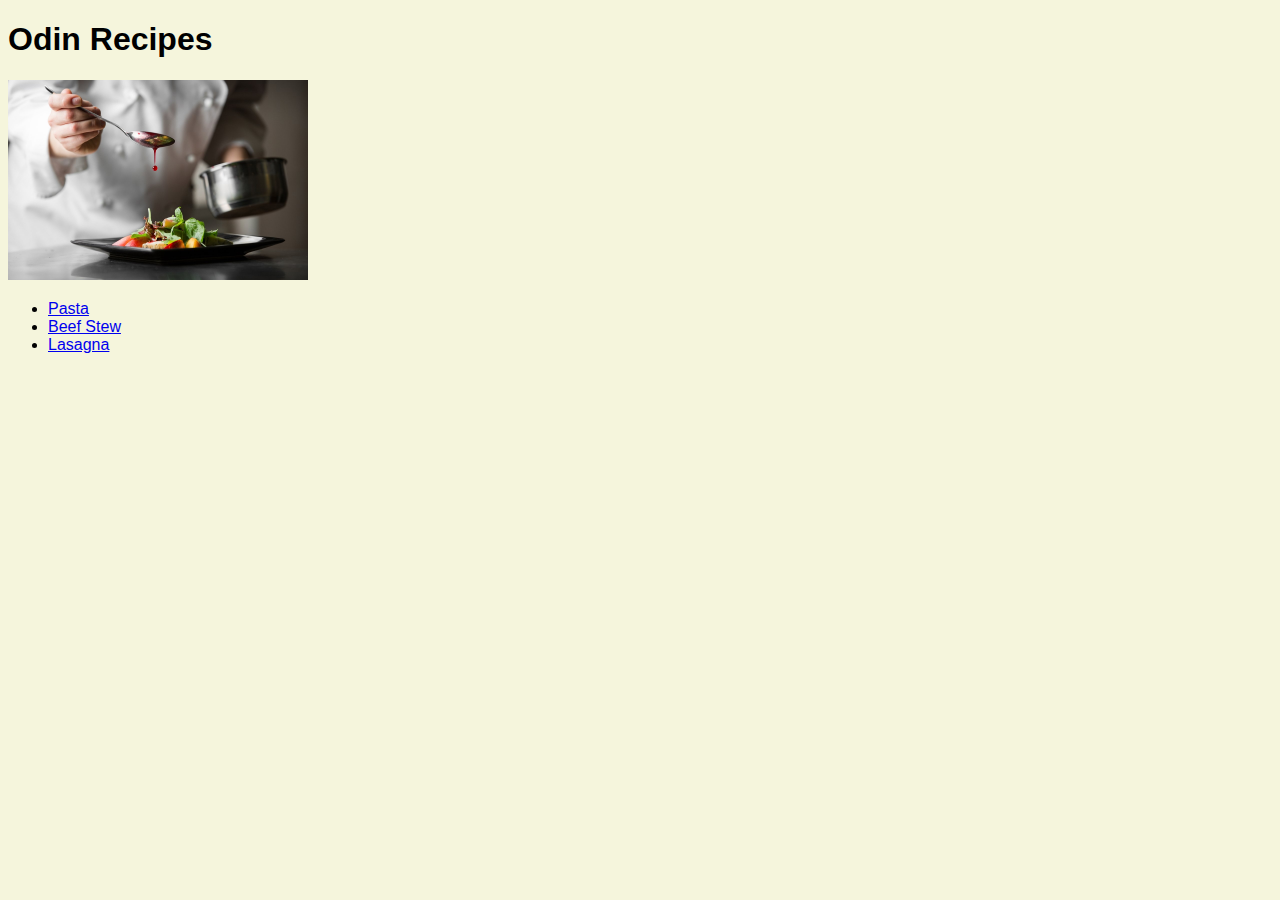
<file: index.html>
<!DOCTYPE html>
<html lang="en">
  <head>
    <meta charset="UTF-8" />
    <link rel="stylesheet" href="styles.css" />
    <title>Recipe Page</title>
  </head>
  <body>
    <h1>Odin Recipes</h1>
    <img src="./images/chef.jpeg" alt="A chef decorating a dish" />
    <ul>
      <li><a href="./recipes/pasta.html">Pasta</a></li>
      <li><a href="./recipes/beef-stew.html">Beef Stew</a></li>
      <li><a href="./recipes/lasagna.html">Lasagna</a></li>
    </ul>
  </body>
</html>
</file>
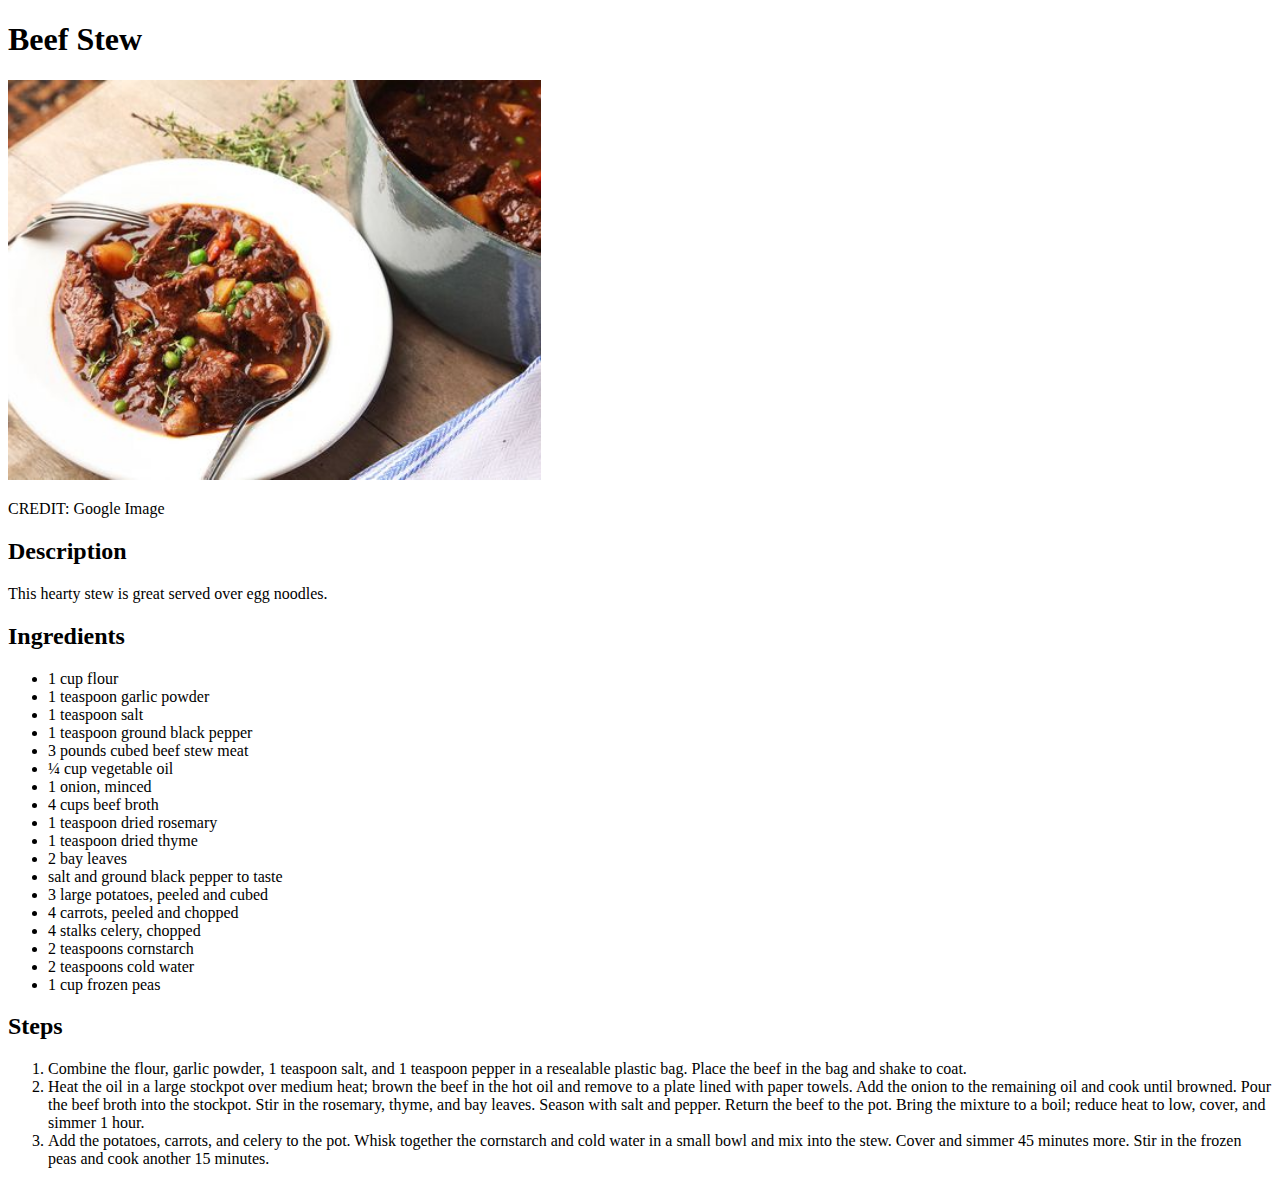
<file: recipes/beef-stew.html>
<!DOCTYPE html>
<html lang="en">
  <head>
    <meta charset="UTF-8" />
    <title>Beef Stew</title>
  </head>
  <body>
    <h1>Beef Stew</h1>
    <img
      src="../images/beef-stew.jpg"
      alt="A plate of beef stew"
      height="400"
    />
    <p>CREDIT: Google Image</p>
    <h2>Description</h2>
    <p>This hearty stew is great served over egg noodles.</p>
    <h2>Ingredients</h2>
    <ul>
      <li>1 cup flour</li>

      <li>1 teaspoon garlic powder</li>

      <li>1 teaspoon salt</li>

      <li>1 teaspoon ground black pepper</li>

      <li>3 pounds cubed beef stew meat</li>

      <li>¼ cup vegetable oil</li>

      <li>1 onion, minced</li>

      <li>4 cups beef broth</li>

      <li>1 teaspoon dried rosemary</li>

      <li>1 teaspoon dried thyme</li>

      <li>2 bay leaves</li>

      <li>salt and ground black pepper to taste</li>

      <li>3 large potatoes, peeled and cubed</li>

      <li>4 carrots, peeled and chopped</li>

      <li>4 stalks celery, chopped</li>

      <li>2 teaspoons cornstarch</li>

      <li>2 teaspoons cold water</li>

      <li>1 cup frozen peas</li>
    </ul>
    <h2>Steps</h2>
    <ol>
      <li>
        Combine the flour, garlic powder, 1 teaspoon salt, and 1 teaspoon pepper
        in a resealable plastic bag. Place the beef in the bag and shake to
        coat.
      </li>
      <li>
        Heat the oil in a large stockpot over medium heat; brown the beef in the
        hot oil and remove to a plate lined with paper towels. Add the onion to
        the remaining oil and cook until browned. Pour the beef broth into the
        stockpot. Stir in the rosemary, thyme, and bay leaves. Season with salt
        and pepper. Return the beef to the pot. Bring the mixture to a boil;
        reduce heat to low, cover, and simmer 1 hour.
      </li>
      <li>
        Add the potatoes, carrots, and celery to the pot. Whisk together the
        cornstarch and cold water in a small bowl and mix into the stew. Cover
        and simmer 45 minutes more. Stir in the frozen peas and cook another 15
        minutes.
      </li>
    </ol>
  </body>
</html>
</file>
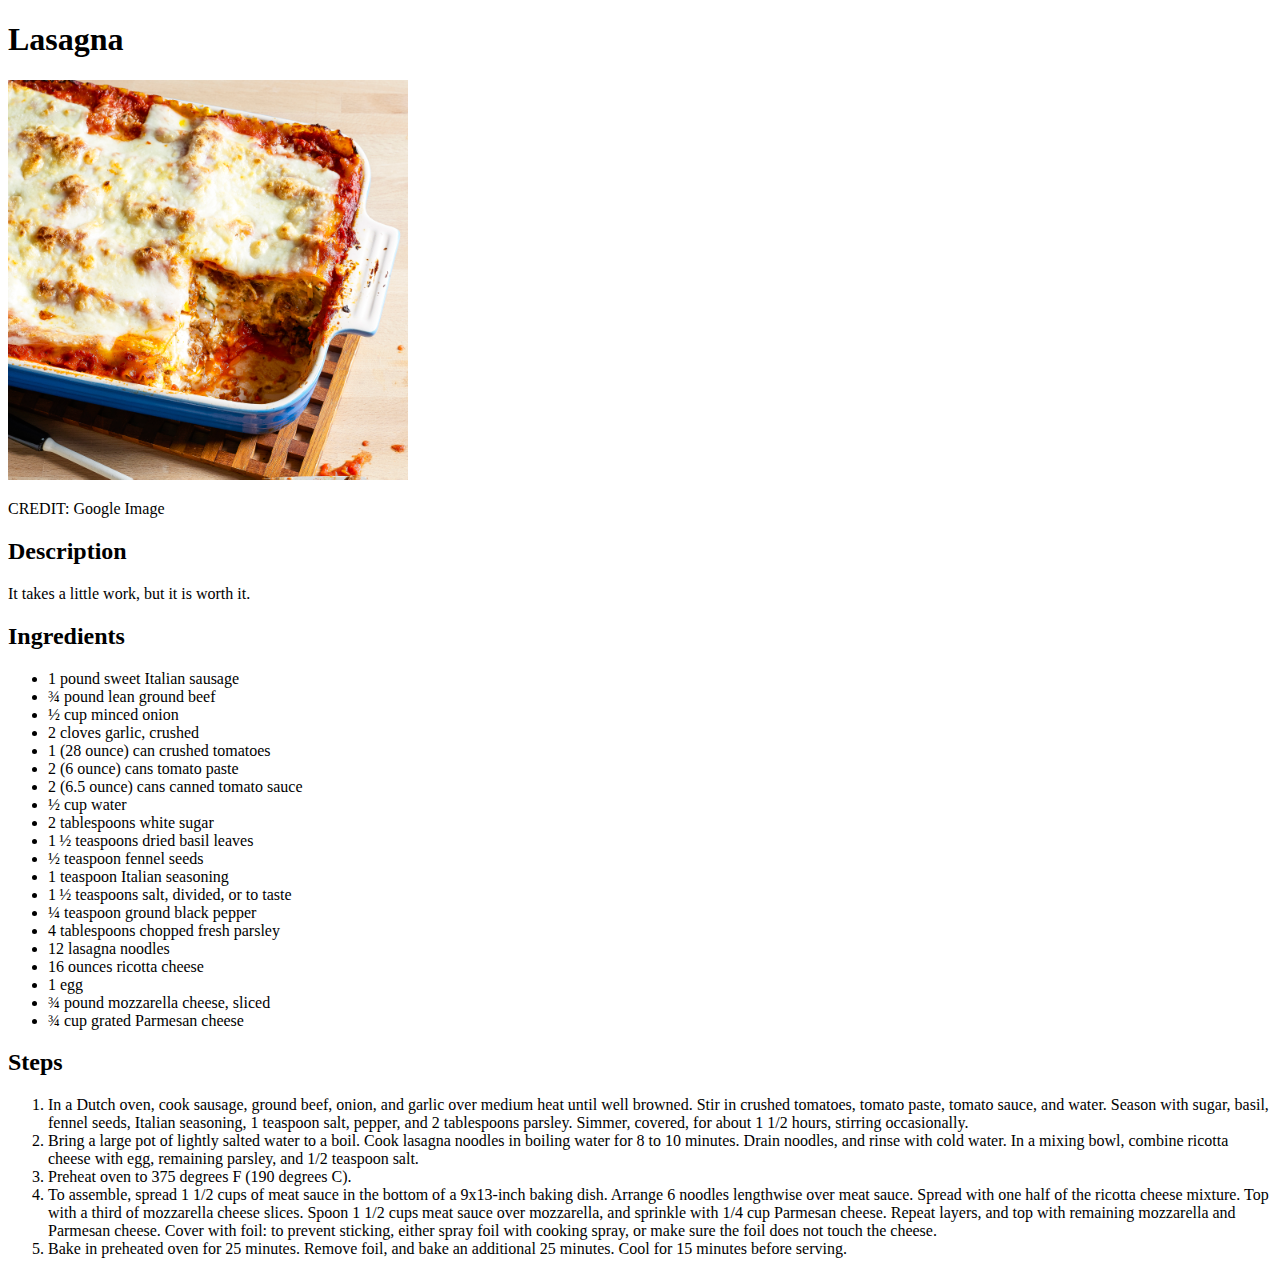
<file: recipes/lasagna.html>
<!DOCTYPE html>
<html lang="en">
  <head>
    <meta charset="UTF-8" />
    <title>Lasagna</title>
  </head>
  <body>
    <h1>Lasagna</h1>
    <img src="../images/lasagna.jpeg" alt="A plate of lasagna" height="400" />
    <p>CREDIT: Google Image</p>
    <h2>Description</h2>
    <p>It takes a little work, but it is worth it.</p>
    <h2>Ingredients</h2>
    <ul>
      <li>1 pound sweet Italian sausage</li>

      <li>¾ pound lean ground beef</li>

      <li>½ cup minced onion</li>

      <li>2 cloves garlic, crushed</li>

      <li>1 (28 ounce) can crushed tomatoes</li>

      <li>2 (6 ounce) cans tomato paste</li>

      <li>2 (6.5 ounce) cans canned tomato sauce</li>

      <li>½ cup water</li>

      <li>2 tablespoons white sugar</li>

      <li>1 ½ teaspoons dried basil leaves</li>

      <li>½ teaspoon fennel seeds</li>

      <li>1 teaspoon Italian seasoning</li>

      <li>1 ½ teaspoons salt, divided, or to taste</li>

      <li>¼ teaspoon ground black pepper</li>

      <li>4 tablespoons chopped fresh parsley</li>

      <li>12 lasagna noodles</li>

      <li>16 ounces ricotta cheese</li>

      <li>1 egg</li>

      <li>¾ pound mozzarella cheese, sliced</li>

      <li>¾ cup grated Parmesan cheese</li>
    </ul>
    <h2>Steps</h2>
    <ol>
      <li>
        In a Dutch oven, cook sausage, ground beef, onion, and garlic over
        medium heat until well browned. Stir in crushed tomatoes, tomato paste,
        tomato sauce, and water. Season with sugar, basil, fennel seeds, Italian
        seasoning, 1 teaspoon salt, pepper, and 2 tablespoons parsley. Simmer,
        covered, for about 1 1/2 hours, stirring occasionally.
      </li>
      <li>
        Bring a large pot of lightly salted water to a boil. Cook lasagna
        noodles in boiling water for 8 to 10 minutes. Drain noodles, and rinse
        with cold water. In a mixing bowl, combine ricotta cheese with egg,
        remaining parsley, and 1/2 teaspoon salt.
      </li>
      <li>Preheat oven to 375 degrees F (190 degrees C).</li>
      <li>
        To assemble, spread 1 1/2 cups of meat sauce in the bottom of a
        9x13-inch baking dish. Arrange 6 noodles lengthwise over meat sauce.
        Spread with one half of the ricotta cheese mixture. Top with a third of
        mozzarella cheese slices. Spoon 1 1/2 cups meat sauce over mozzarella,
        and sprinkle with 1/4 cup Parmesan cheese. Repeat layers, and top with
        remaining mozzarella and Parmesan cheese. Cover with foil: to prevent
        sticking, either spray foil with cooking spray, or make sure the foil
        does not touch the cheese.
      </li>
      <li>
        Bake in preheated oven for 25 minutes. Remove foil, and bake an
        additional 25 minutes. Cool for 15 minutes before serving.
      </li>
    </ol>
  </body>
</html>
</file>
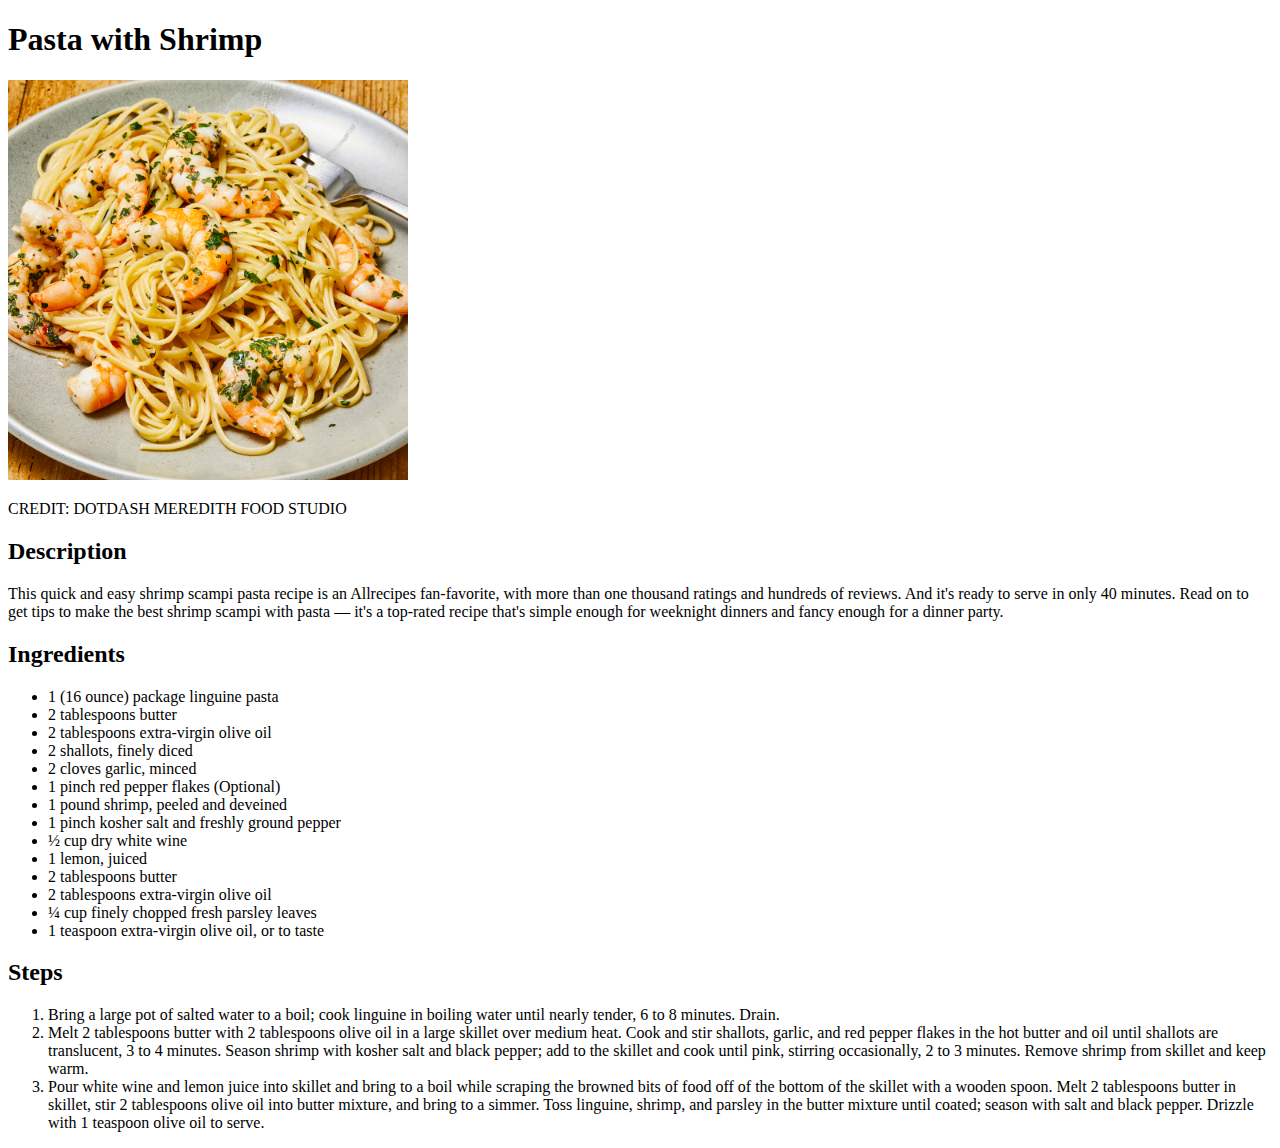
<file: recipes/pasta.html>
<!DOCTYPE html>
<html lang="en">
  <head>
    <meta charset="UTF-8" />
    <title>Pasta</title>
  </head>
  <body>
    <h1>Pasta with Shrimp</h1>
    <img
      src="../images/pasta.jpg"
      alt="A plate of pasta with shrimp"
      height="400"
    />
    <p>CREDIT: DOTDASH MEREDITH FOOD STUDIO</p>
    <h2>Description</h2>
    <p>
      This quick and easy shrimp scampi pasta recipe is an Allrecipes
      fan-favorite, with more than one thousand ratings and hundreds of reviews.
      And it's ready to serve in only 40 minutes. Read on to get tips to make
      the best shrimp scampi with pasta — it's a top-rated recipe that's simple
      enough for weeknight dinners and fancy enough for a dinner party.
    </p>
    <h2>Ingredients</h2>
    <ul>
      <li>1 (16 ounce) package linguine pasta</li>

      <li>2 tablespoons butter</li>

      <li>2 tablespoons extra-virgin olive oil</li>

      <li>2 shallots, finely diced</li>

      <li>2 cloves garlic, minced</li>

      <li>1 pinch red pepper flakes (Optional)</li>

      <li>1 pound shrimp, peeled and deveined</li>

      <li>1 pinch kosher salt and freshly ground pepper</li>

      <li>½ cup dry white wine</li>

      <li>1 lemon, juiced</li>

      <li>2 tablespoons butter</li>

      <li>2 tablespoons extra-virgin olive oil</li>

      <li>¼ cup finely chopped fresh parsley leaves</li>

      <li>1 teaspoon extra-virgin olive oil, or to taste</li>
    </ul>
    <h2>Steps</h2>
    <ol>
      <li>
        Bring a large pot of salted water to a boil; cook linguine in boiling
        water until nearly tender, 6 to 8 minutes. Drain.
      </li>
      <li>
        Melt 2 tablespoons butter with 2 tablespoons olive oil in a large
        skillet over medium heat. Cook and stir shallots, garlic, and red pepper
        flakes in the hot butter and oil until shallots are translucent, 3 to 4
        minutes. Season shrimp with kosher salt and black pepper; add to the
        skillet and cook until pink, stirring occasionally, 2 to 3 minutes.
        Remove shrimp from skillet and keep warm.
      </li>
      <li>
        Pour white wine and lemon juice into skillet and bring to a boil while
        scraping the browned bits of food off of the bottom of the skillet with
        a wooden spoon. Melt 2 tablespoons butter in skillet, stir 2 tablespoons
        olive oil into butter mixture, and bring to a simmer. Toss linguine,
        shrimp, and parsley in the butter mixture until coated; season with salt
        and black pepper. Drizzle with 1 teaspoon olive oil to serve.
      </li>
    </ol>
  </body>
</html>
</file>
<file: styles.css>
body {
  font-family: "Trebuchet MS", "Lucida Sans Unicode", "Lucida Grande",
    "Lucida Sans", Arial, sans-serif;
  background-color: beige;
}

img {
  width: 300px;
  height: auto;
}
</file>
